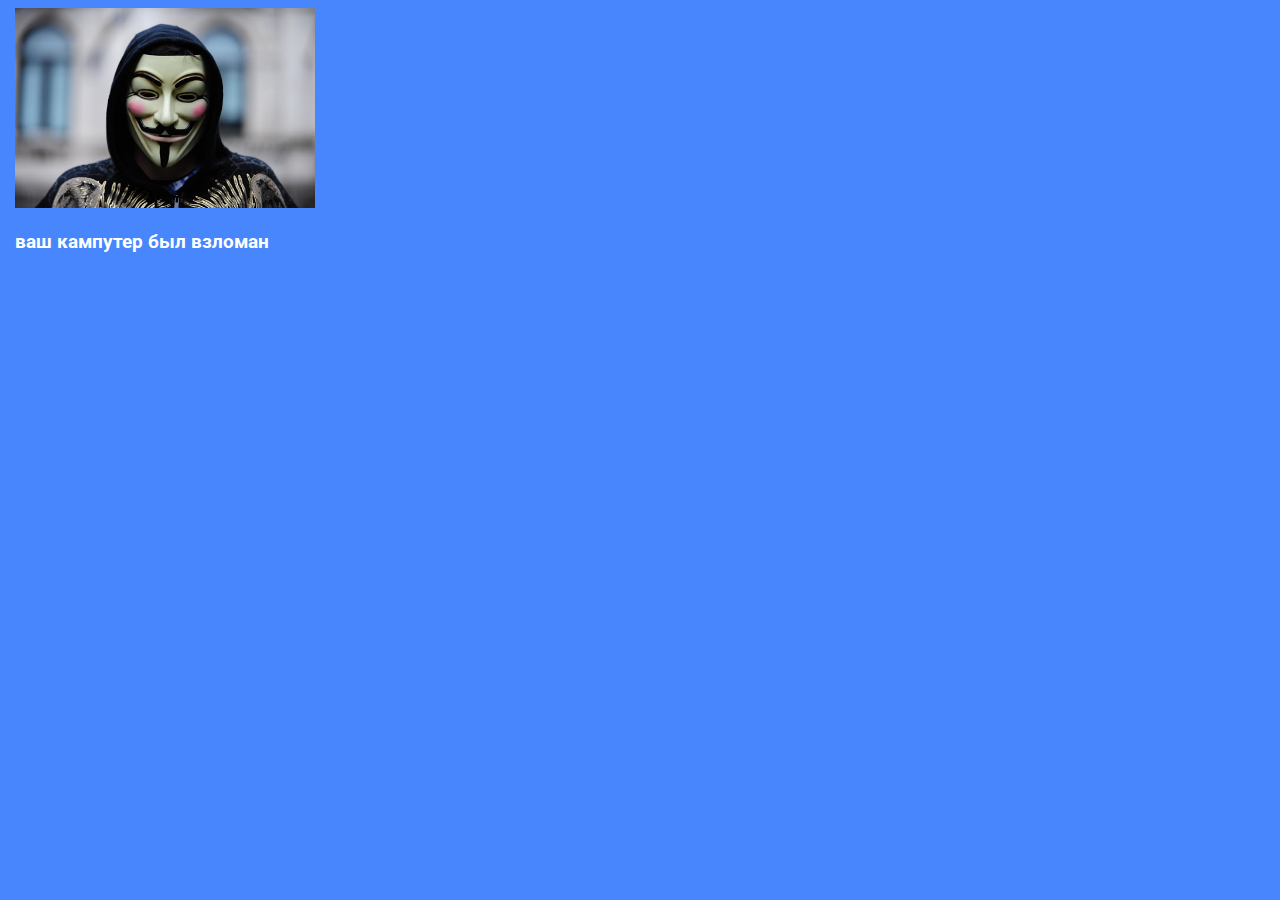
<file: secret.html>
<!DOCTYPE html>
<html lang="en">
<head>
    <meta charset="UTF-8">
    <title>secret</title>
    <link href="styles.css" rel="stylesheet" />
</head>
<body>
    <img src="secret.jpg" width="300">
    <br>
    <h3>ваш кампутер был взломан</h3>
</body>
</html>
</file>
<file: styles.css>
@import url('https://fonts.googleapis.com/css2?family=Roboto&display=swap');

*{
    margin-left: 5px;
}

body{
    background: rgb(71, 134, 252);
    color: white;
    
    font-size:16px;
    font-weight: normal;
    font-family: 'Roboto', sans-serif;

    /*font: normal 16px 'Roboto', sans-serif;*/
}

.info {
    display: flex;
    margin-bottom: 20px;
}

@media (max-width:700px){
    .info{
        text-align: center;
        display:block;
    }
}

.info-text{
     margin-left: 20px;   
}

/* а отвечает за ссылки */
a {
    color: white;
    text-decoration: none;
}
/* при наводке курсором ссылка в данном примере подчеркивается */
a:hover{
    text-decoration: underline;
}
/* если нажать и не отпускать, то текст будет серого цвета */
a:active{
    color:skyblue;
}
/* ссылка которую мы посетили будет гореть серым */
/* a:visited{
    color:rgb(219, 219, 219);
} */


/* если id, то вместо .avatar -> #avatar */
.avatar{
    width: 300px;
    border-radius: 28px;
    box-shadow: 2px 4px 4px;
}

/* p - все вложенные параграфы */
.info p{
    color:white;
    margin: 0;
    /* font-style: normal;
    text-decoration: none;
    text-transform: none;
    letter-spacing: none;
    word-spacing: none; */
}

.sobaka{
    background:rgba(39, 125, 238, 0.226);
    padding: 15px;
    padding-top: 0px;
    border: 5px solid rgb(4, 196, 255);
    margin: 10px;
    border-right-style:dashed;
    border-left-style:dashed;
}

.container{
    /* max-width для адаптации под любую ширину */
    max-width:100%;
    margin:auto;
    padding-top: 20px;
}



/* будет применяться ко всем div'ам, даже вложенным, но если будет '.box-model > div' будет означать что будет применяться ко всем ВЛОЖЕННЫМ div'ам */
/*
.box-model div{
    float: left;
    background: black;
    height: 200px;
    width: 25%;
    border: 4px solid red;
    box-sizing: border-box;
}
*/

.bg-red{
    background: rgba(255, 0, 0, 0.300);
}
.bg-orange{
    background: rgba(255, 166, 0, 0.300);
}
.bg-yellow{
    background: rgba(255, 255, 0, 0.300);
}
.bg-green{
    background: rgba(0, 128, 0, 0.300);
}
.bg-violet{
    background: rgba(238, 130, 238, 0.300);
}

.card {
    padding: 15px 20px;
    /* background: rgba(124, 54, 165, 0.705); */
    margin-bottom: 20px;
    border-radius: 20px;
}

.card h2{
    margin-bottom: 10px;
    margin-top: 0px;
}

.list{
    padding: 0 20px;
}
.list li{
    margin-bottom: 10px;
}

.table{
    width: 70%;
}
.table td {
    padding-bottom: 5px;
}
/* .table td:nth-child(1){
    color:rgb(81, 255, 0);
} */
.table tr:nth-child(odd){
    background:rgba(255, 0, 0, 0.250);
}
.table tr:nth-child(even){
    background:rgba(0, 128, 0, 0.250);
}

.form-group label{
    display: block;
}
.form-group textarea,
.form-group input{
    width: 70%;
    box-sizing: border-box;
    border: none;
    background-color: transparent;
    border-bottom: 1px solid white;
    color: rgb(255, 255, 255);
    padding: 10px 5px 20px;
    outline: none;
    font-family: inherit;  
}

.row{
    display: flex;
}
.row > .form-group{
    width: 50%;
    margin-right: 20px;
}
.row > .form-group:last-child{
    margin-right: 0;
}

.btn{
    background:rgb(255, 255, 255);
    color: black;
    padding: 10px 15px;
    border:none;
    font-family: inherit;
    cursor: pointer;
}
.btn:hover{
    opacity: 0.9;
}
</file>
